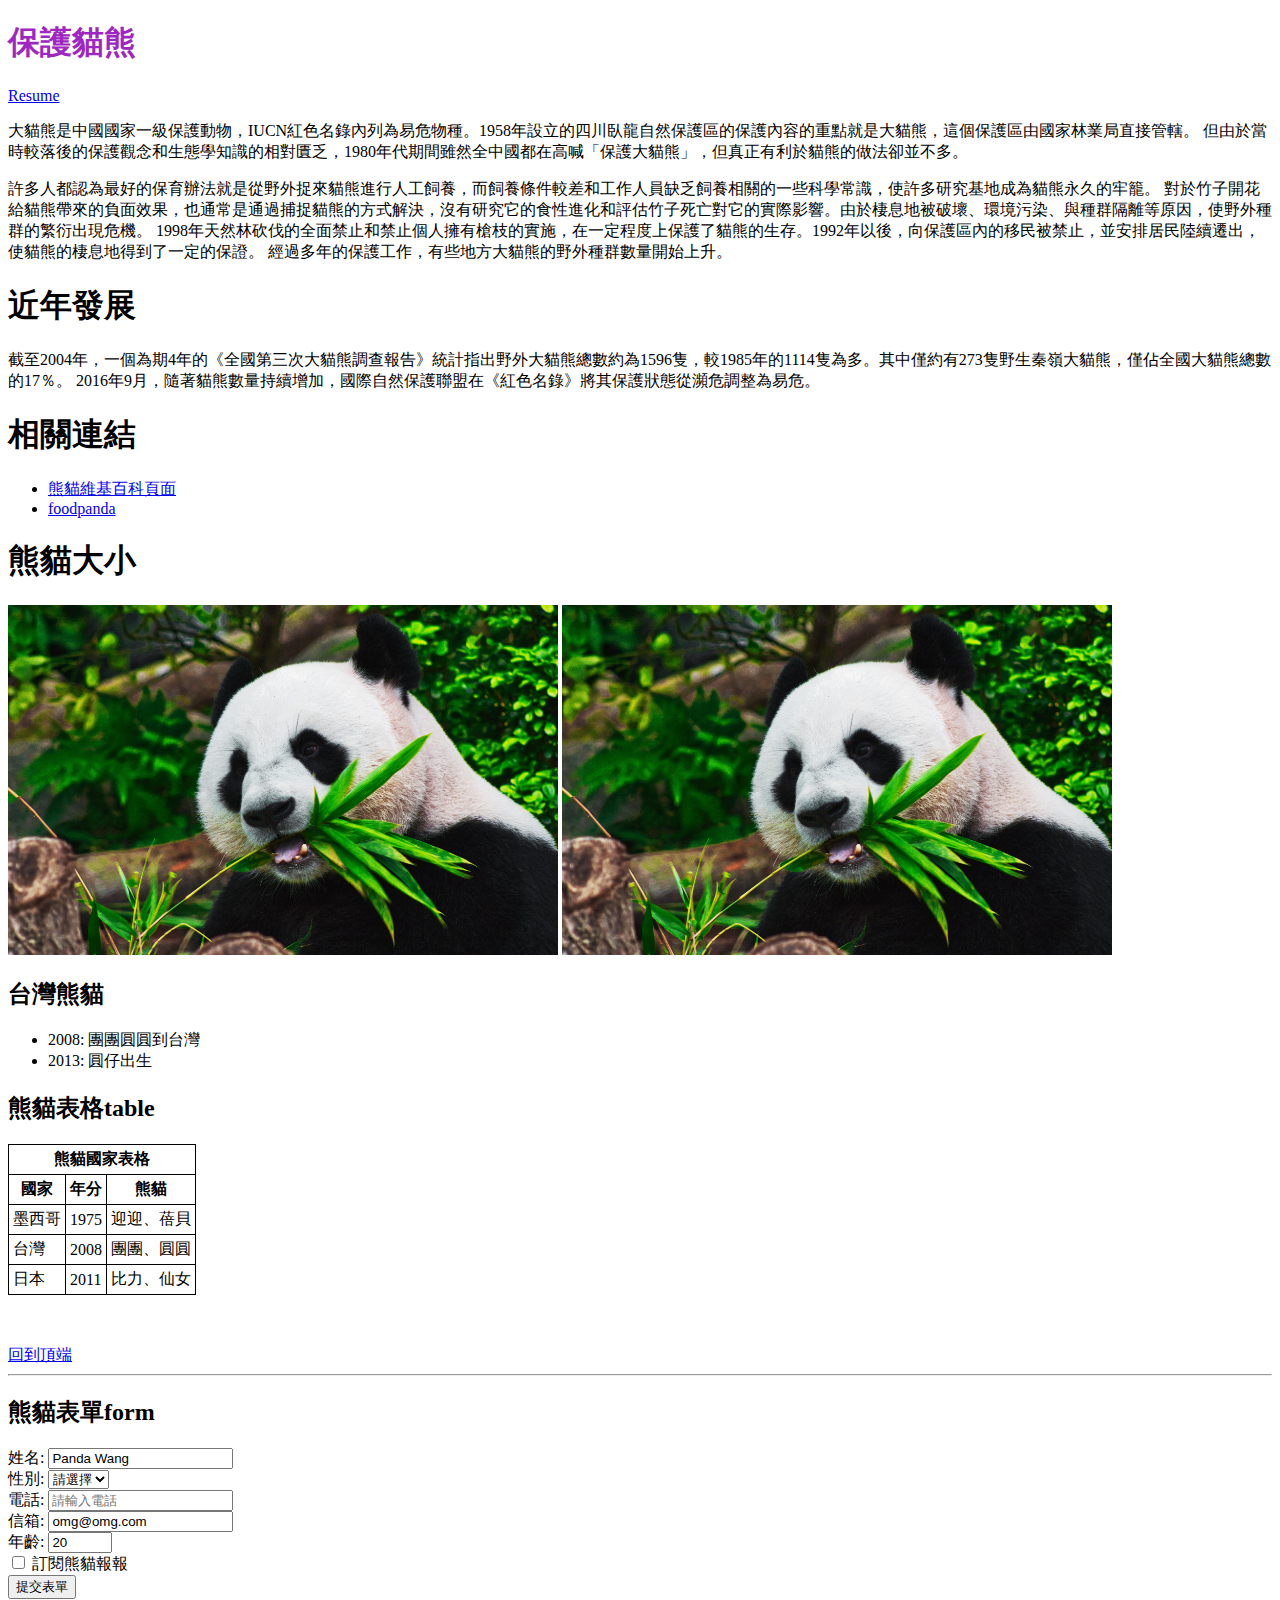
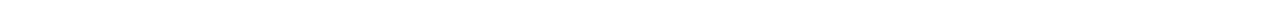
<file: index.html>
<!DOCTYPE html>
<html lang="zh-Hant-TW">

<head>
    <meta charset="UTF-8">
    <meta name="viewport" content="width=device-width, initial-scale=1.0">
    <meta name="author" content="Hanlin, cliff0521000@gmail.com">
    <title>熊貓資訊網</title>
    <link rel="shortcut icon" href="./images/pandaIcon.png">
    <link rel="bookmark" href="./images/pandaIcon.png">
    <base target="_blank">
    <style>
        table,
        th,
        td {
            border-collapse: collapse;
            border: 1px solid black;
        }

        th,
        td {
            padding: 0.25rem;
        }
    </style>
</head>

<body>
    <h1 class="heading" style="color:rgb(158, 39, 194);" onclick="alert('You just clicked <h1> tag')">保護貓熊</h1>
    <a href="./resume.html">Resume</a>
    <p>
        大貓熊是中國國家一級保護動物，IUCN紅色名錄內列為易危物種。1958年設立的四川臥龍自然保護區的保護內容的重點就是大貓熊，這個保護區由國家林業局直接管轄。
        但由於當時較落後的保護觀念和生態學知識的相對匱乏，1980年代期間雖然全中國都在高喊「保護大貓熊」，但真正有利於貓熊的做法卻並不多。
    </p>
    <p>
        許多人都認為最好的保育辦法就是從野外捉來貓熊進行人工飼養，而飼養條件較差和工作人員缺乏飼養相關的一些科學常識，使許多研究基地成為貓熊永久的牢籠。
        對於竹子開花給貓熊帶來的負面效果，也通常是通過捕捉貓熊的方式解決，沒有研究它的食性進化和評估竹子死亡對它的實際影響。由於棲息地被破壞、環境污染、與種群隔離等原因，使野外種群的繁衍出現危機。
        1998年天然林砍伐的全面禁止和禁止個人擁有槍枝的實施，在一定程度上保護了貓熊的生存。1992年以後，向保護區內的移民被禁止，並安排居民陸續遷出，使貓熊的棲息地得到了一定的保證。
        經過多年的保護工作，有些地方大貓熊的野外種群數量開始上升。
    </p>

    <h1>近年發展</h1>
    <p>
        截至2004年，一個為期4年的《全國第三次大貓熊調查報告》統計指出野外大貓熊總數約為1596隻，較1985年的1114隻為多。其中僅約有273隻野生秦嶺大貓熊，僅佔全國大貓熊總數的17％。
        2016年9月，隨著貓熊數量持續增加，國際自然保護聯盟在《紅色名錄》將其保護狀態從瀕危調整為易危。
    </p>

    <h1>相關連結</h1>
    <ul>
        <li><a href="https://zh.wikipedia.org/wiki/%E5%A4%A7%E7%86%8A%E7%8C%AB">熊貓維基百科頁面</a></li>
        <li><a href="https://www.foodpanda.com.tw/">foodpanda</a></li>
    </ul>
    <h1>熊貓大小</h1>
    <img width="550" height="350" src="./images/panda.jpg" alt="panda">
    <img width="550" height="350" src="./images/panda.jpg" alt="panda 2">

    <h2>台灣熊貓</h2>
    <ul>
        <li>2008: 團團圓圓到台灣</li>
        <li>2013: 圓仔出生</li>
    </ul>

    <h2>熊貓表格table</h2>
    <table>
        <thead>
            <tr>
                <th colspan="3">熊貓國家表格</th>
            </tr>
            <tr>
                <th>國家</th>
                <th>年分</th>
                <th>熊貓</th>
            </tr>
        </thead>

        <tbody>
            <tr>
                <td>墨西哥</td>
                <td>1975</td>
                <td>迎迎、蓓貝</td>
            </tr>
            <tr>
                <td>台灣</td>
                <td>2008</td>
                <td>團團、圓圓</td>
            </tr>
            <tr>
                <td>日本</td>
                <td>2011</td>
                <td>比力、仙女</td>
            </tr>
        </tbody>
    </table>
    <p>&nbsp;</p>
    <a href="#" target="_self">回到頂端</a>
    <hr>
    <h2 id="PandaForm">熊貓表單form</h2>
    <form action="" method="post" target="_self">
        <label for="username">姓名:</label>
        <input type="text" name="InputName" id="username" placeholder="請輸入姓名" value="Panda Wang" required>
        <br>
        <!-- <input type="radio" name="gender" id="male"> -->
        <!-- name屬性需要一樣才可以讓 radio進行擇一的動作 -->
        <!-- <label for="male">男性</label>
        <input type="radio" name="gender" id="female">
        <label for="female">女性</label>
        <input type="radio" name="gender" id="other">
        <label for="other">其它</label> -->
        <label for="gender">性別:</label>
        <select name="gender" id="gender" required>
            <option value="">請選擇</option>
            <option value="male">男性</option>
            <option value="female">女性</option>
            <option value="other">其他</option>
        </select>
        <br>
        <label for="tele">電話:</label>
        <input type="text" name="telephone" id="tele" placeholder="請輸入電話">
        <br>
        <label for="email">信箱:</label>
        <input type="email" name="email" id="email" placeholder="請輸入信箱" value="omg@omg.com" required>
        <br>
        <label for="age">年齡:</label>
        <input type="number" id="age" name="age" value="20" min="0" max="150" required step="1">
        <br>
        <input type="checkbox" id="checkbox" name="news" value="newspaper">
        <label for="checkbox">訂閱熊貓報報</label>
        <br>
        <button type="submit">提交表單</button>
    </form>


</body>

</html>
</file>
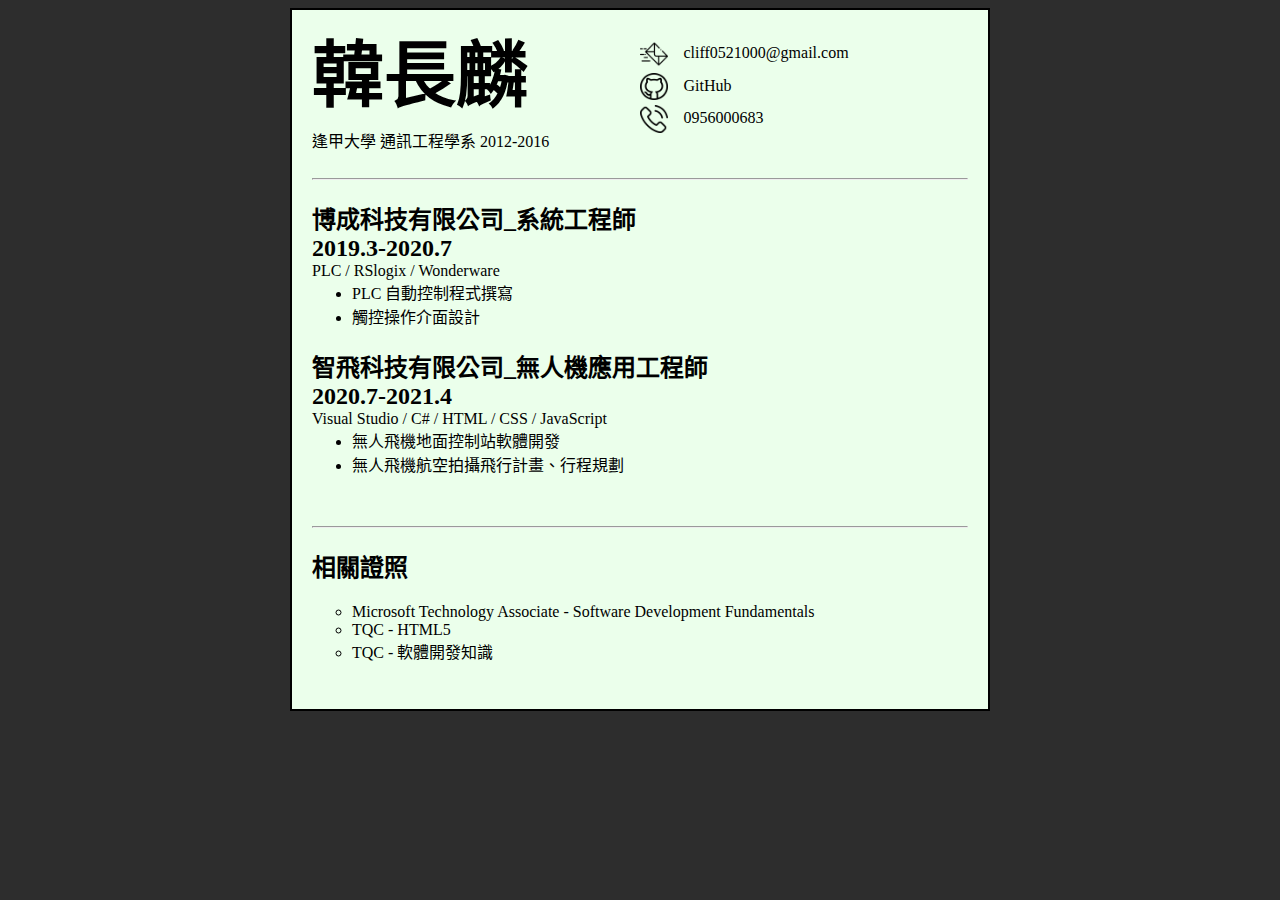
<file: resume.html>
<!DOCTYPE html>
<html lang="zh-TW">

<head>
    <meta charset="UTF-8">
    <meta name="viewport" content="width=device-width, initial-scale=1.0">
    <meta name="author" content="Hanlin, cliff0521000@gmail.com">
    <title>Hanlin's Resume</title>

    <base target="_blank">

    <link rel="stylesheet" type="text/css" href="./css/resume_style.css">
    <link rel="stylesheet" type="text/css" href="./css/resume_style_s.css" media="(max-width:500px)">

</head>

<body>
    <div id="resume-main">

        <div id="resume-head">
            <div id="name_school">
                <h1>韓長麟</h1>
                <p>逢甲大學 通訊工程學系 2012-2016</p>
            </div>
            <div id="resume-contact">
                <a href="mailto:cliff0521000@gmail.com" class="item1">
                    <img src="./images/e-mail.png" alt="email-icon">
                    <span>&nbsp;&nbsp;&nbsp;&nbsp;cliff0521000@gmail.com</span>
                </a>
                <a href="https://github.com/Han-Johnny" class="item2">
                    <img src="./images/github.png" alt="GitHub-icon">
                    <span>&nbsp;&nbsp;&nbsp;&nbsp;GitHub</span>
                </a>
                <a href="tel:+886956000683" class="item3">
                    <img src="./images/phone-call.png" alt="phone-icon">
                    <span>&nbsp;&nbsp;&nbsp;&nbsp;0956000683</span>
                </a>
            </div>
        </div>
        <hr>
        <div id="resume-content">
            <div class="workexp">
                <h2>博成科技有限公司_系統工程師 <br> 2019.3-2020.7</h2>
                <p>PLC / RSlogix / Wonderware</p>
                <ul>
                    <li>PLC 自動控制程式撰寫</li>
                    <li>觸控操作介面設計</li>
                </ul>
            </div>

            <div class="workexp">
                <h2>智飛科技有限公司_無人機應用工程師 <br> 2020.7-2021.4</h2>
                <p>Visual Studio / C# / HTML / CSS / JavaScript</p>
                <ul>
                    <li>無人飛機地面控制站軟體開發</li>
                    <li>無人飛機航空拍攝飛行計畫、行程規劃</li>
                </ul>
            </div>
        </div>
        <hr>
        <div class="resume-other">
            <div class="license">
                <h2>相關證照</h2>
                <ul>
                    <li>Microsoft Technology Associate - Software Development Fundamentals</li>
                    <li>TQC - HTML5</li>
                    <li>TQC - 軟體開發知識</li>
                </ul>
            </div>
        </div>
    </div>

</body>

</html>
</file>
<file: css/resume_style.css>
@charset "utf-8";

body {
    background-color: rgb(45, 45, 45);            
}
a:link, a:active, a:visited {
    color: black;
    text-decoration: none;
}
a:hover{
    color: rgb(74, 72, 177);
    font-weight: bold;
}      
.padding-left-20 {
    padding-left: 20px;
}       

#resume-main {
    max-width: 700px;
    margin: 0 auto;
    padding: 30px 20px;
    border: 2px solid black;
    background-color: rgb(235, 255, 235);
    box-sizing: border-box;
}

#resume-head {
    height: 130px;
}        
#name_school {
    width: 50%;
    height: 130px;
    float: left;
}
#name_school h1{
    font-size: 72px;
    font-weight: bolder;
    line-height: 72px;
    margin: 0;
}
#resume-contact {
    width: 50%;
    height: 130px;
    display: grid;
    grid-template-columns: 100%;
    grid-template-rows: 25% 25% 25% 25%;
}
#resume-contact a {
    display: block;
    line-height: 100%;
    margin-bottom: 5px;
}
#resume-contact a img {
   height: 100%;
   float: left;
}
#resume-contact a span {
    display: block;
    padding: 5px 0;
    box-sizing: border-box;
}

#resume-content {
    margin-bottom: 50px;
}

.workexp h2{
    margin-bottom: 0;            
}
.workexp p, .workexp ul {
    margin: 0;
}

.license ul {
    list-style-type: circle;
}
</file>
<file: css/resume_style_s.css>
@charset "utf-8";


#resume-head, #name_school, #resume-contact {
    height: 100px;
}

#name_school h1{
    font-size: 50px;
    line-height: 50px;
}

h2 {
    font-size: 18px;
}

p,li,span {
    font-size: 12px;
}
</file>
